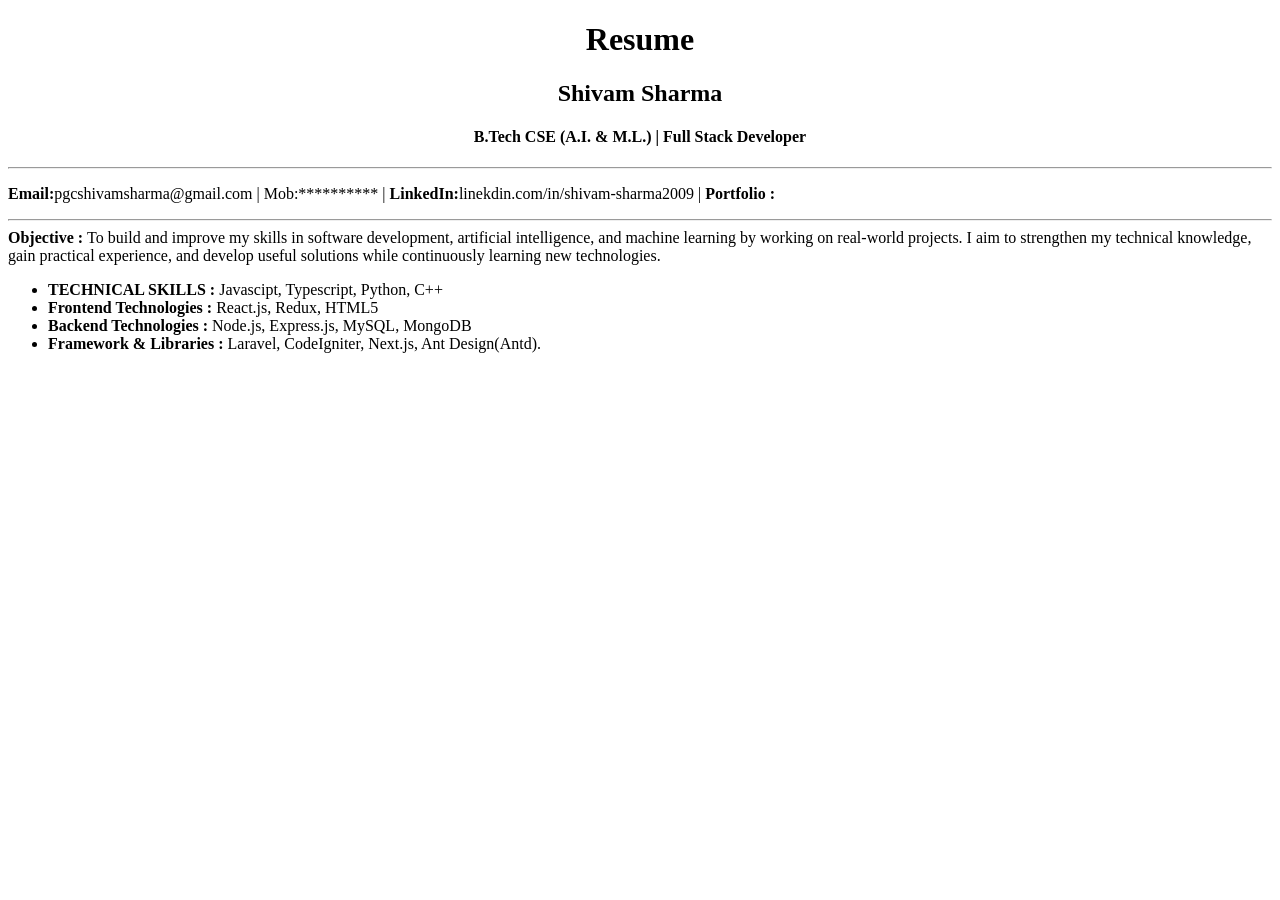
<file: resume.html>
<!DOCTYPE html>
<html lang="en">
<head>
    <meta charset="UTF-8">
    <meta name="viewport" content="width=device-width, initial-scale=1.0">
    <title>Resume of Shivam</title>
</head>
<body>
    <center><h1> Resume </h1></center>
    <center><h2> Shivam Sharma</h2></center>
    <center><h4>B.Tech CSE (A.I. & M.L.) | Full Stack Developer</h4></center><hr>
    <p><b>Email:</b>pgcshivamsharma@gmail.com | Mob:********** | <b>LinkedIn:</b>linekdin.com/in/shivam-sharma2009 |<b> Portfolio :</b> </p><hr>
    <div>
    <b>Objective : </b>To build and improve my skills in software development, artificial intelligence, and machine learning by working on real-world projects. I aim to strengthen my technical knowledge, gain practical experience, and develop useful solutions while continuously learning new technologies.
    </div>
    <ul>
            <li> <b>TECHNICAL SKILLS : </b>Javascipt, Typescript, Python, C++ </li> 
            <li> <b>Frontend Technologies : </b>React.js, Redux, HTML5 </li> 
            <li> <b>Backend Technologies : </b>Node.js, Express.js, MySQL, MongoDB </li> 
            <li> <b>Framework & Libraries : </b>Laravel, CodeIgniter, Next.js, Ant Design(Antd). </li> 
    </ul>
</body>
</html>
</file>
